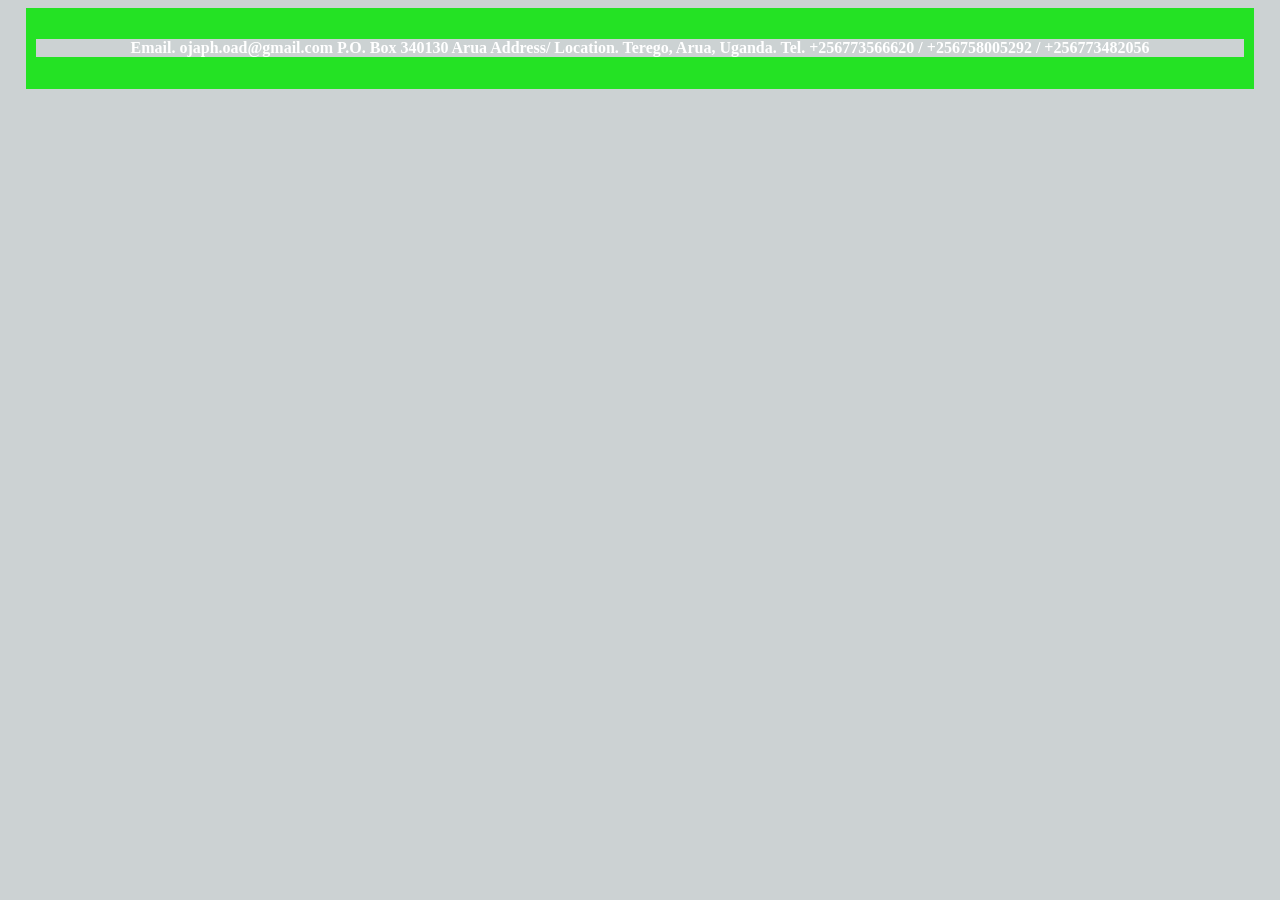
<file: contacts.html>
<!DOCTYPE html>
<html lang="en">
 <head>
    <meta charset="UTF-8">
    <meta http-equiv="X-UA-Compatible" content="IE=edge">
	<meta name="viewport" content="width=device-width", initial-scale="1.0">
   <style>
    *{
        box-sizing: border-box;
        background-color: #ccd2d3;
      }
      
      body {
        font-family: 'Lucida Sans';
        background: linear-gradient(315deg, #ffff, #d7e1ec);
        padding: 10%px;
        margin-left: 2%;
        margin-right: 2%;
      }
      
      /* Header/Blog Title */
      .header {
        padding: 10px;
        text-align: center;
        background: rgb(36, 226, 36);
        color: white;
      
        
      }
    </style>
 </head>
 <body>
   
   <div class="header">
    <p> <h4>Email. ojaph.oad@gmail.com  
        P.O. Box 340130 Arua Address/ Location. Terego, Arua, Uganda.
        Tel. +256773566620 / +256758005292 / +256773482056
        
          </h4></p>

     </div>

 </body>

</html>
</file>
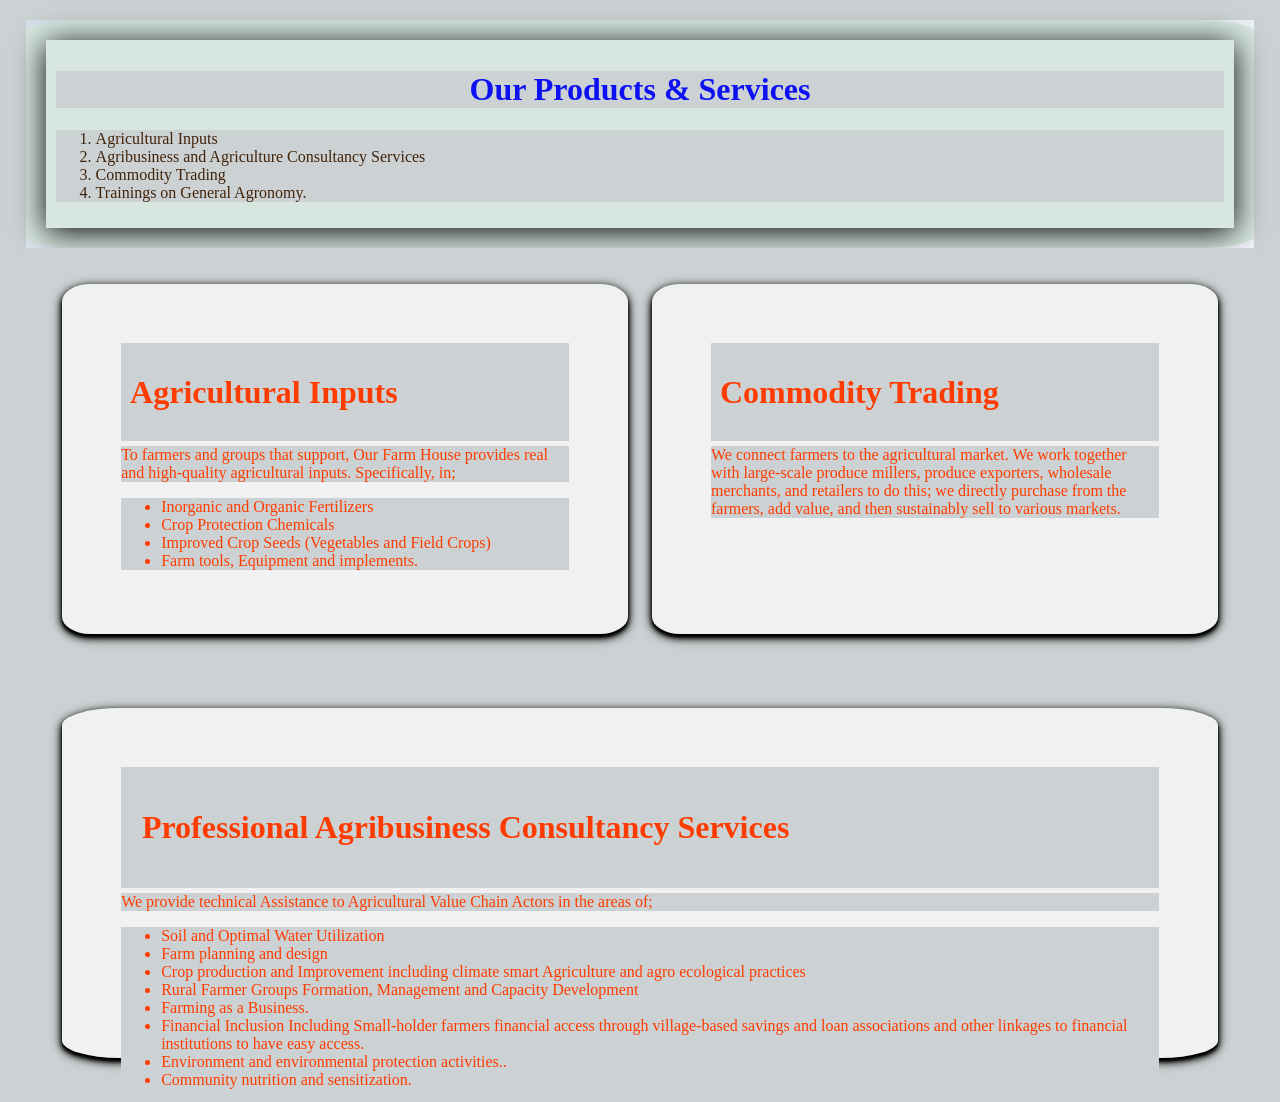
<file: ourservices.html>
<!DOCTYPE html>
<html lang="en">
 <head>
    <meta charset="UTF-8">
    <meta http-equiv="X-UA-Compatible" content="IE=edge">
	<meta name="viewport" content="width=device-width", initial-scale="1.0">
   <style>
    *{
        box-sizing: border-box;
        background-color: #ccd2d3;
      }
      
      body {
        font-family: 'Lucida Sans';
        background: linear-gradient(315deg, #ffff, #d7e1ec);
        padding: 10%px;
        margin-left: 2%;
        margin-right: 2%;
      }
      
      .fakeimg {
  background-color: rgb(215, 231, 224);
  width: 100%;
  padding: 10px;
  box-shadow: 0 4px 30px;
}

.fakeimg:hover {
  background-color: rgb(216, 215, 231);
}
/* Add a card effect for articles */
.card {
  background-color: rgb(215, 231, 224);
  padding: 20px;
  margin-top: 20px;
  border-radius: 5%;
}

article div {
            display: flex;
            flex-flow: row wrap;
        }
        
        article div figure {
            flex: 1 0 200px;
            width: 400px;
            height: 350px;
            margin: 12px ; 
            box-shadow: 0px 3px 3px rgb(151, 50, 160), 0px 3px 6px rgb(151, 50, 160), 0px 3px 12px rgb(151, 50, 160);
            border-radius: 5%; 
            text-align: center;
            color: blue;
            background: #f1f1f1;
           
        }
        article1 div figure:hover {
            box-shadow: 0px 0px 4px violet, 0px 0px 8px violet, 0px 0px 12px violet;
            width: 370px;
            height: 340px; 
            transition: all 300ms ease-in-out;
        }


        article1 div {
            display: flex;
            flex-flow: row wrap;
            padding: 2%;
        }
        
        article1 div figure {
            flex: 1 0 200px;
            width: 400px;
            height: 350px;
            margin: 12px ; 
            box-shadow: 0px 3px 3px #000, 0px 3px 6px #000, 0px 3px 12px #000;
            border-radius: 5%; 
            text-align: left;
            color: rgb(255, 60, 0);
            background: #f1f1f1;
            line-height: normal;
            padding: 5%;
        }
        article1 div figure p {
          margin-top: 5px;
        }
        article1 div figure:hover {
            box-shadow: 0px 0px 4px violet, 0px 0px 8px violet, 0px 0px 12px violet;
            width: 370px;
            height: 340px; 
            transition: all 300ms ease-in-out;
        }
    </style>
 </head>
 <body>
    <div class="card">
        <div class="fakeimg"><p > <h1 style="color: rgb(12, 16, 243); text-align: center;"> Our Products & Services</h1> </p>
            <div style="color: rgb(66, 36, 10);">
            <ol>
              
            <li> Agricultural Inputs    </li>
            <li> Agribusiness and Agriculture Consultancy Services    </li>
            <li> Commodity Trading    </li>
            <li> Trainings on General Agronomy.    </li>
            </ol>
            </div>
          </div>
        </div>
        <article1>
          <div>
              <figure>
                <div class="highlighter"><h1> Agricultural Inputs </h1></div>
                <p>To farmers and groups that support, Our Farm House provides real and high-quality agricultural inputs. Specifically, in;</p>
      
                <ul>
                  
                <li> Inorganic and Organic Fertilizers    </li>
                <li> Crop Protection Chemicals    </li>
                <li> Improved Crop Seeds (Vegetables and Field Crops)    </li>
                <li> Farm tools, Equipment and implements.    </li>
                </ul>
              </figure>
              <figure>
                <div class="highlighter"><h1> Commodity Trading </h1> </div>
                <p> We connect farmers to the agricultural market. We work together with large-scale produce millers, produce exporters, wholesale merchants, and retailers to do this; we directly purchase from the farmers, add value, and then sustainably sell to various markets. </p> 
              </figure>
          </div>
      </article1>
            <article1>
                <div>
                    <figure>
                        <div class="highlighter"><h1> Professional Agribusiness Consultancy Services </h1></div>
            <p> We provide technical Assistance to Agricultural Value Chain Actors in the areas of; </p>
            <ul>
                <li>	Soil and Optimal Water Utilization </li>
                <li> Farm planning and design </li>
                 <li> Crop production and Improvement including climate smart Agriculture and agro ecological practices </li>
                <li>	Rural Farmer Groups Formation, Management and Capacity Development </li>
                <li> 	Farming as a Business. </li>
                <li> 	Financial Inclusion Including Small-holder farmers financial access through village-based savings and loan associations and other linkages to financial institutions to have easy access. </li>
                <li> 	Environment and environmental protection activities.. </li>
                <li> 	Community nutrition and sensitization. </li>
            </ul>
        
                   </div>
                </div>
             </figure>
            </div>
            </article1>
     </body>
    
  
</html>
</file>
